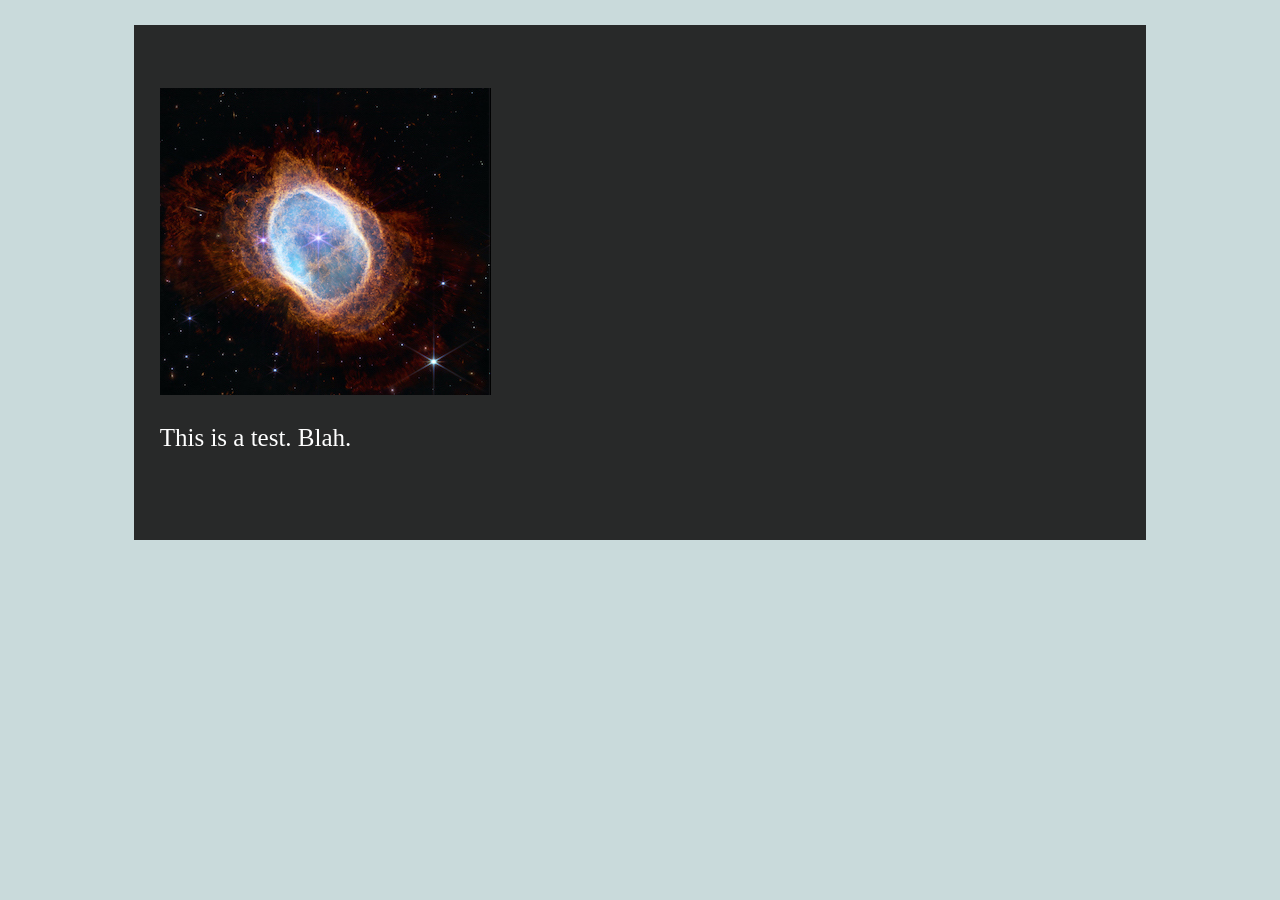
<file: index.html>
<!DOCTYPE html>
<html>
	<head>
		<title>Test Webpage</title>
		<link rel="stylesheet" href="style1.css">
	</head>
	<body>
		<div class="wrapper">
			<img src="test_image.jpg">
			<div>
				<p>
				This is a test. Blah.
				</p>
			</div>
		</body>
	</div>
</html>
</file>
<file: style1.css>
body {
	background-color: #C9DADB;
}

.wrapper {
	background-color: #282929;
	width: 76%;
	padding-top: 5%;
	padding-left: 2%;
	padding-right: 2%;
	padding-bottom: 5%;
	margin: 25px auto;
}

#header_image {
	width: 100%;
	padding-bottom: 5%;
	margin: 0 auto;
}

h1 {
	color: white;
	text-align: center;
	font-family: verdana;
}

h2 {
	color: white;
	text-align: center;
	font-family: verdana;
	font-size: 20px;
}

h3 {
	color: white;
	font-family: verdana;
	font-size: 25px
}

.top_links {
	color: #99CCFF;
	font-size: 25px;
	font-family: verdana;
	text-align: center;
}

a {
	color: #99CCFF;
}

p {
	color: white;
	font-size: 25px;
	font-family: verdana;
}

.p2 {
	color: white;
	font-size: 15px;
	font-family: verdana;
}

.centered {
	text-align: center;
}

#curt_solo_image {
	float: left;
	margin: 10px;
	width: 45%;
}

#left_image {
	float: left;
	width: 7%;
}

#right_image {
	float: right;
	width: 7%;
}

.column {
	float: left;
	width: 50%;
	margin: 0 auto;
}

.centered_column {
	float: left;
	width: 50%;
	margin: 0 auto;
	text-align: center;
}

.column_wrapper:after {
	content: "";
	display: table;
	clear: both;
}
</file>
